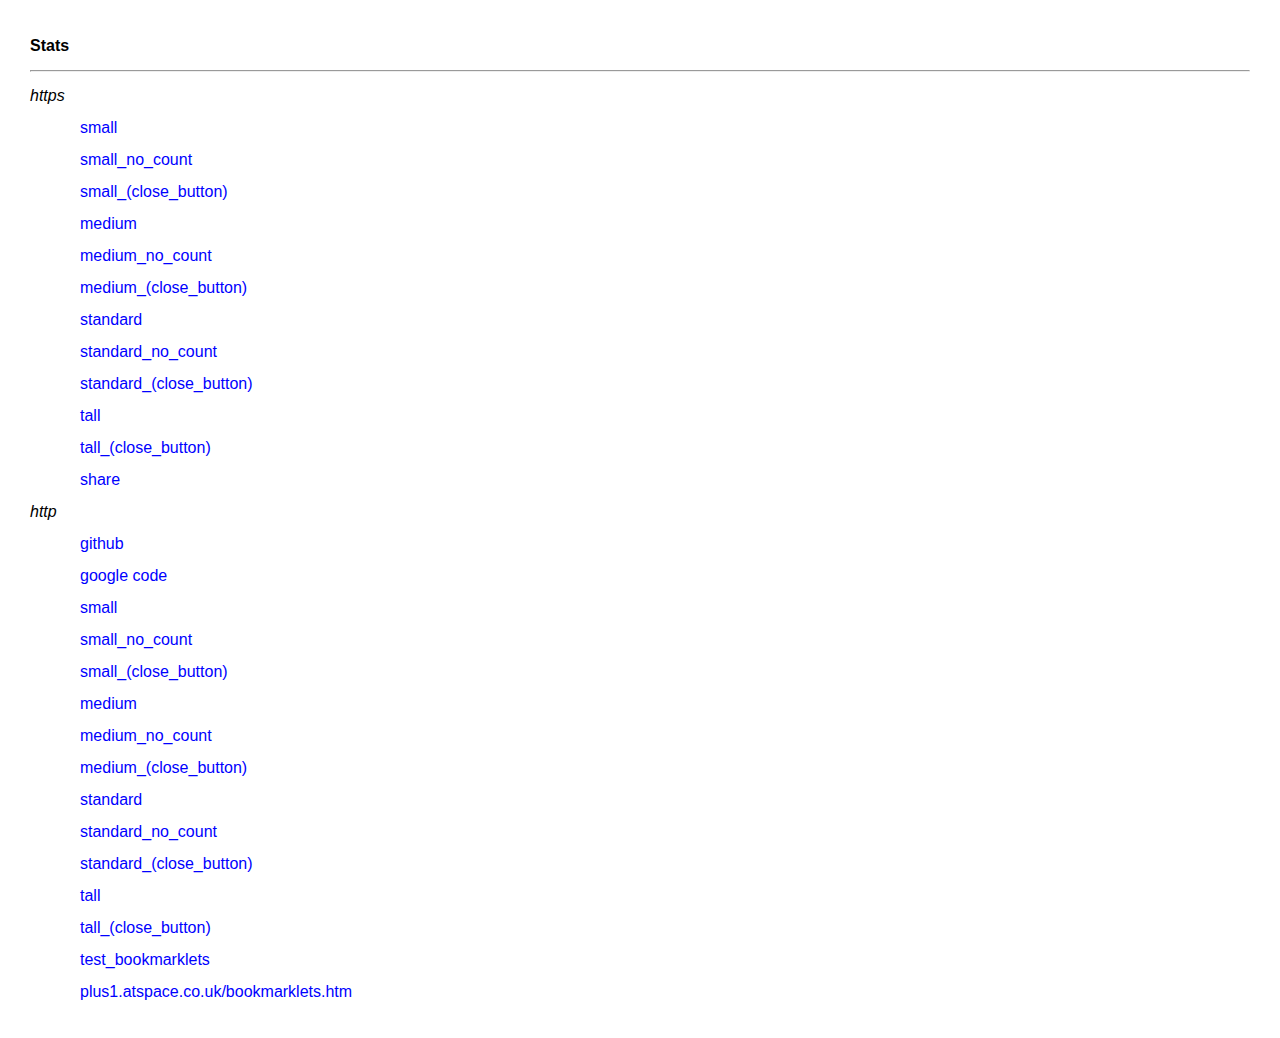
<file: admin/short_urls.htm>
<HTML>
<HEAD>
<style type="text/css">
a{text-decoration:none;color:#0000FF;margin-left:50px}
</style>
</HEAD>
<BODY style="font-family:sans-serif;line-height:2;margin:30px">
	<script type="text/javascript">
		document.write('<strong>Stats</strong><hr>');
		document.write('<em>https</em>');
		l=[
		['small','https://bit.ly/mZRRLN'],
		['small_no_count','https://bit.ly/q972cf'],
		['small_(close_button)','https://bit.ly/p2YD0V'],
		['medium','https://bit.ly/pw7MzI'],
		['medium_no_count','https://bit.ly/nFa2Xt'],
		['medium_(close_button)','https://bit.ly/pvXjgf'],
		['standard','https://bit.ly/remDCI'],
		['standard_no_count','https://bit.ly/oN4Hhh'],
		['standard_(close_button)','https://bit.ly/omOVHV'],
		['tall','https://bit.ly/oBfJKL'],
		['tall_(close_button)','https://bit.ly/n7MkH0'],
		['share','https://bit.ly/uvqKCN']
		];
		for(i in l)document.write('<br><a href="'+l[i][1]+'+#total" target=_blank">'+l[i][0]+'</a>');
		document.write('<br><em>http</em>');
		l=[
		['github','j2zQR'],
		['google code','DTOqU'],
		['small','vObZK'],
		['small_no_count','WLzPo'],
		['small_(close_button)','kpQEV'],
		['medium','UTsQ0'],
		['medium_no_count','pnvs9'],
		['medium_(close_button)','mmCrH'],
		['standard','R3Ihk'],
		['standard_no_count','eMK2p'],
		['standard_(close_button)','nrlgG'],
		['tall','ihS0K'],
		['tall_(close_button)','79XHY'],
		['test_bookmarklets','UUKfT'],
		['plus1.atspace.co.uk/bookmarklets.htm','sjVfa']
		];
		for(i in l)document.write('<br><a href="http://goo.gl/'+l[i][1]+'+#all_time" target="_blank">'+l[i][0]+'</a>');
	</script>
</BODY>
</HTML>
</file>
